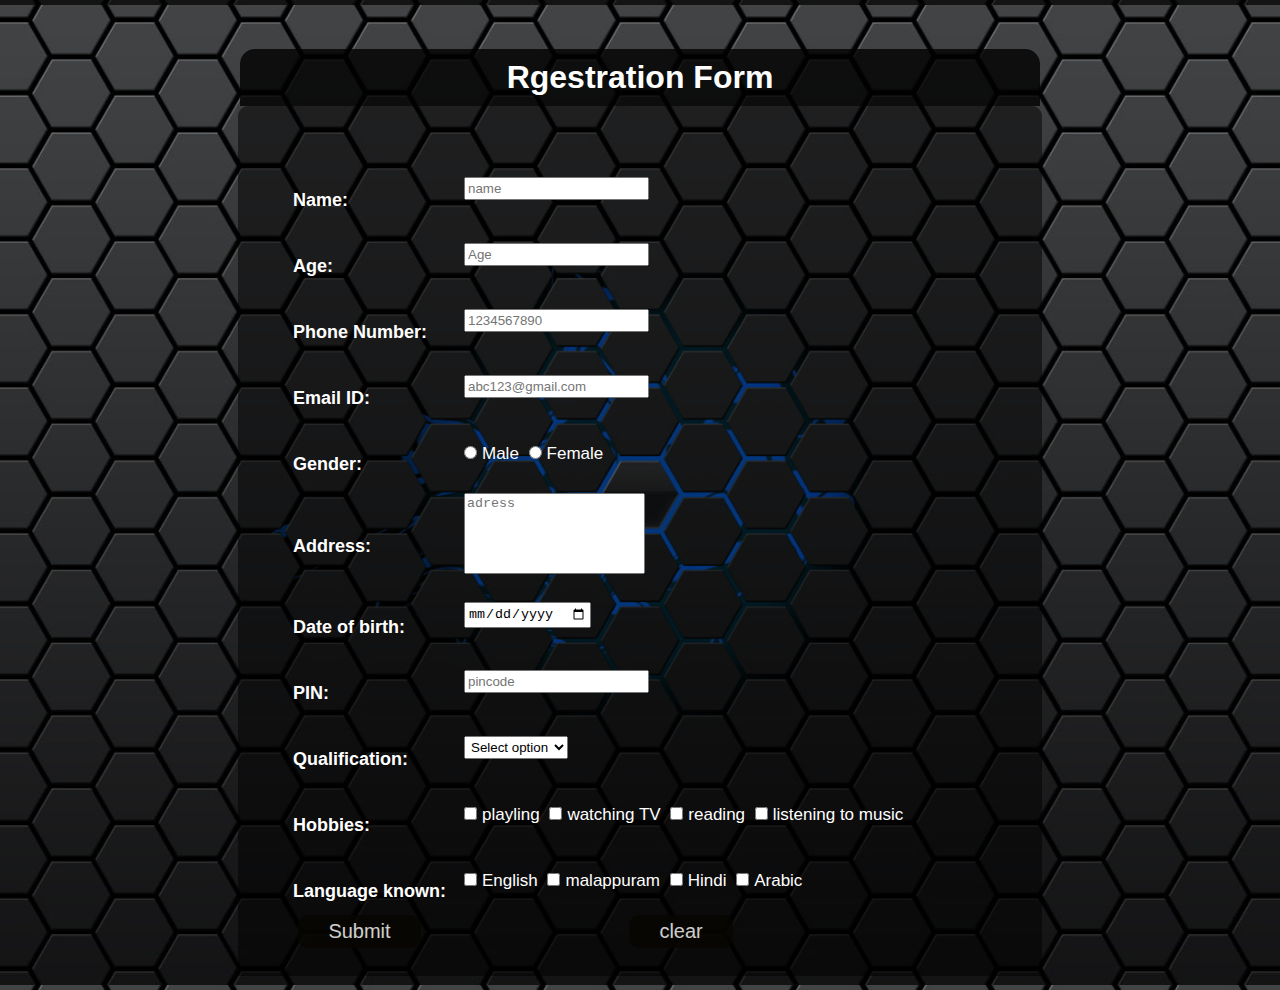
<file: index.html>
<html>
    <head>
        <title>
            form
        </title>
        <link rel="stylesheet" href="f.css">
    </head>
    <body>
        <h1>Rgestration Form</h1>
    <div class="frm">
    <form>
        <table>
            <tr>
                <td>
                  <h2>  Name:</h2>
                </td>
                <td>
                    <input type=" text" placeholder="name" >
                </td>
            </tr>
            <tr>
                <td>
                    <h2>Age:</h2>
                </td>
                <td>
                    <input type="number" placeholder="Age">
                </td>
            </tr>
            <tr>
                <td>
                    <h2>Phone Number:</h2>
                </td>
                <td>
                    <input type="phone" placeholder="1234567890">
                </td>
            </tr>
            <tr>
                <td>
                    <h2>Email ID:</h2>
                </td>
                <td>
                    <input type="email" placeholder="abc123@gmail.com">
                </td>
            </tr>
            <div class="rd">
            <tr>
                <td>
                  <h2> Gender:</h2>
                </td>
                <td class="ck">
                    <input type="radio" name="gender" value="m">Male
                    <input type="radio" name="gender" value="f">Female
                </td>
            </tr>
        </div>

            <tr>
                <td>
                   <h2> Address:</td></h2>
                </td>
                <td>
                    <textarea placeholder="adress" rows="5" cols="20"></textarea>
                </td>
            </tr>
           
            <tr>
                <td>
                    <h2>Date of birth:</h2>
                </td>
                <td>
                    <input type="date">
                </td>
            </tr>
            <tr>
                <td>
                   <h2>PIN:</h2> 
                </td>
                <td>
                    <input type="phone" placeholder="pincode" maxlength="6">
                </td>
            </tr>
            <tr>
                <td>
                    <h2>Qualification:</h2>
                </td>
                <td>
                    <select>
                        <option>Select option</option>
                        <option>10th</option>
                        <option>12th</option>
                        <option>UG</option>
                        <option>PG</option>
                        <option>PHD</option>     
                    </select>
                </td>
            </tr>
            <tr>
                <td>
                    <h2>Hobbies:</h2>
                </td>
                <td class="ck">
                    <input type="checkbox" playling>playling
                    <input type="checkbox" watching>watching TV
                    <input type="checkbox" reading>reading
                    <input type="checkbox" listening>listening to music
                </td>
            </tr>
            <tr>
                <td>
                    <h2>Language known:</h2>
                </td>
                <td class="ck">
                    <input type="checkbox" English>English
                    <input type="checkbox" malayalam>malappuram
                    <input type="checkbox" hindi>Hindi
                    <input type="checkbox" Arabic>Arabic
                </td>
            </tr>
            <tr>
                <td>
                    <button type="submit">Submit</button>
                </td>
                <td>
                    <button type="reset">clear</button>

                </td>
            </tr>
        </table>
    </form>
    </div> 
    
    </body>
</html>
</file>
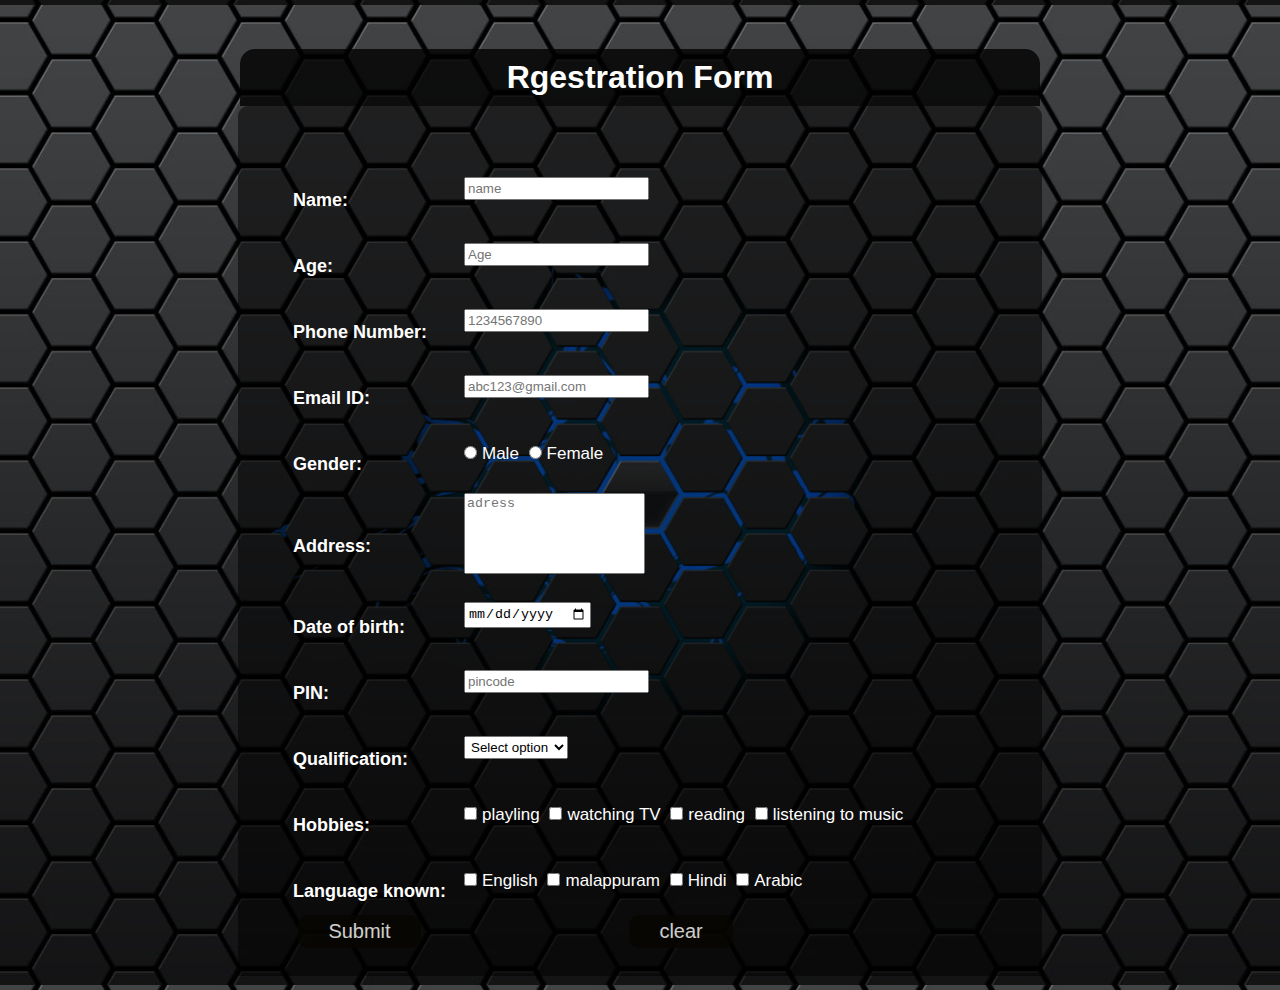
<file: form.htm>
<html>
    <head>
        <title>
            form
        </title>
        <link rel="stylesheet" href="f.css">
    </head>
    <body>
        <h1>Rgestration Form</h1>
    <div class="frm">
    <form>
        <table>
            <tr>
                <td>
                  <h2>  Name:</h2>
                </td>
                <td>
                    <input type=" text" placeholder="name" >
                </td>
            </tr>
            <tr>
                <td>
                    <h2>Age:</h2>
                </td>
                <td>
                    <input type="number" placeholder="Age">
                </td>
            </tr>
            <tr>
                <td>
                    <h2>Phone Number:</h2>
                </td>
                <td>
                    <input type="phone" placeholder="1234567890">
                </td>
            </tr>
            <tr>
                <td>
                    <h2>Email ID:</h2>
                </td>
                <td>
                    <input type="email" placeholder="abc123@gmail.com">
                </td>
            </tr>
            <div class="rd">
            <tr>
                <td>
                  <h2> Gender:</h2>
                </td>
                <td class="ck">
                    <input type="radio" name="gender" value="m">Male
                    <input type="radio" name="gender" value="f">Female
                </td>
            </tr>
        </div>

            <tr>
                <td>
                   <h2> Address:</td></h2>
                </td>
                <td>
                    <textarea placeholder="adress" rows="5" cols="20"></textarea>
                </td>
            </tr>
           
            <tr>
                <td>
                    <h2>Date of birth:</h2>
                </td>
                <td>
                    <input type="date">
                </td>
            </tr>
            <tr>
                <td>
                   <h2>PIN:</h2> 
                </td>
                <td>
                    <input type="phone" placeholder="pincode" maxlength="6">
                </td>
            </tr>
            <tr>
                <td>
                    <h2>Qualification:</h2>
                </td>
                <td>
                    <select>
                        <option>Select option</option>
                        <option>10th</option>
                        <option>12th</option>
                        <option>UG</option>
                        <option>PG</option>
                        <option>PHD</option>     
                    </select>
                </td>
            </tr>
            <tr>
                <td>
                    <h2>Hobbies:</h2>
                </td>
                <td class="ck">
                    <input type="checkbox" playling>playling
                    <input type="checkbox" watching>watching TV
                    <input type="checkbox" reading>reading
                    <input type="checkbox" listening>listening to music
                </td>
            </tr>
            <tr>
                <td>
                    <h2>Language known:</h2>
                </td>
                <td class="ck">
                    <input type="checkbox" English>English
                    <input type="checkbox" malayalam>malappuram
                    <input type="checkbox" hindi>Hindi
                    <input type="checkbox" Arabic>Arabic
                </td>
            </tr>
            <tr>
                <td>
                    <button type="submit">Submit</button>
                </td>
                <td>
                    <button type="reset">clear</button>

                </td>
            </tr>
        </table>
    </form>
    </div> 
    
    </body>
</html>
</file>
<file: f.css>
h1{
    text-align: center;
    width: 800px;
    background-color:rgb(0.6,1,1,0.8) ;
    margin: auto;
    color: #ffffff;
    padding: 10px 0px 10px 0px;
    border-radius: 15px 15px 0px 0px;
}
textarea
{
    resize: none;
}
*
{
    margin: 5px;
    padding: 2px;
}
body
{
    background-image: url('b4.jpg');
    background-position: center;
    background-size: cover;
    font-family: sans-serif;
    margin-top: 40px;
}
.frm
{
    background-color: rgb(0,0,0,0.5);
    width: 800px;
    margin: auto;
    border-radius: 10px 10px 0px 0px;

}
form
{
    padding: 10px;

}
h2
{
    margin-left: 25px; 
    margin-top: 30px;
    width: 100%;
    height: 100%;
    color: #ffffff;
    font-size: 18px;
    font-weight: 700;

}
.rd
{
    display:inline-block;
    padding-right: 70px;
    font-size: 25px;
    margin-left: 25px;
    margin-top: 15px;
    color: white;
}
button
{
    padding: 5px 30px;
    border: none;
    outline: none;
    background-color: rgb(8, 6, 1);
    color: black;
    cursor: pointer;
    border-radius: 10px;
    font-size: 20px;
    display: block;
    margin: auto;
    transition: 0.3s;
    cursor:pointer;
    opacity:0.8;
    color: #ffffff;
    font-family: sans-serif;
}
button:hover
{
    background: transparent;
    transform: scale(1.5);
}
td.ck
{
    font-size: 17px;
    color: #ffffff;
}
</file>
